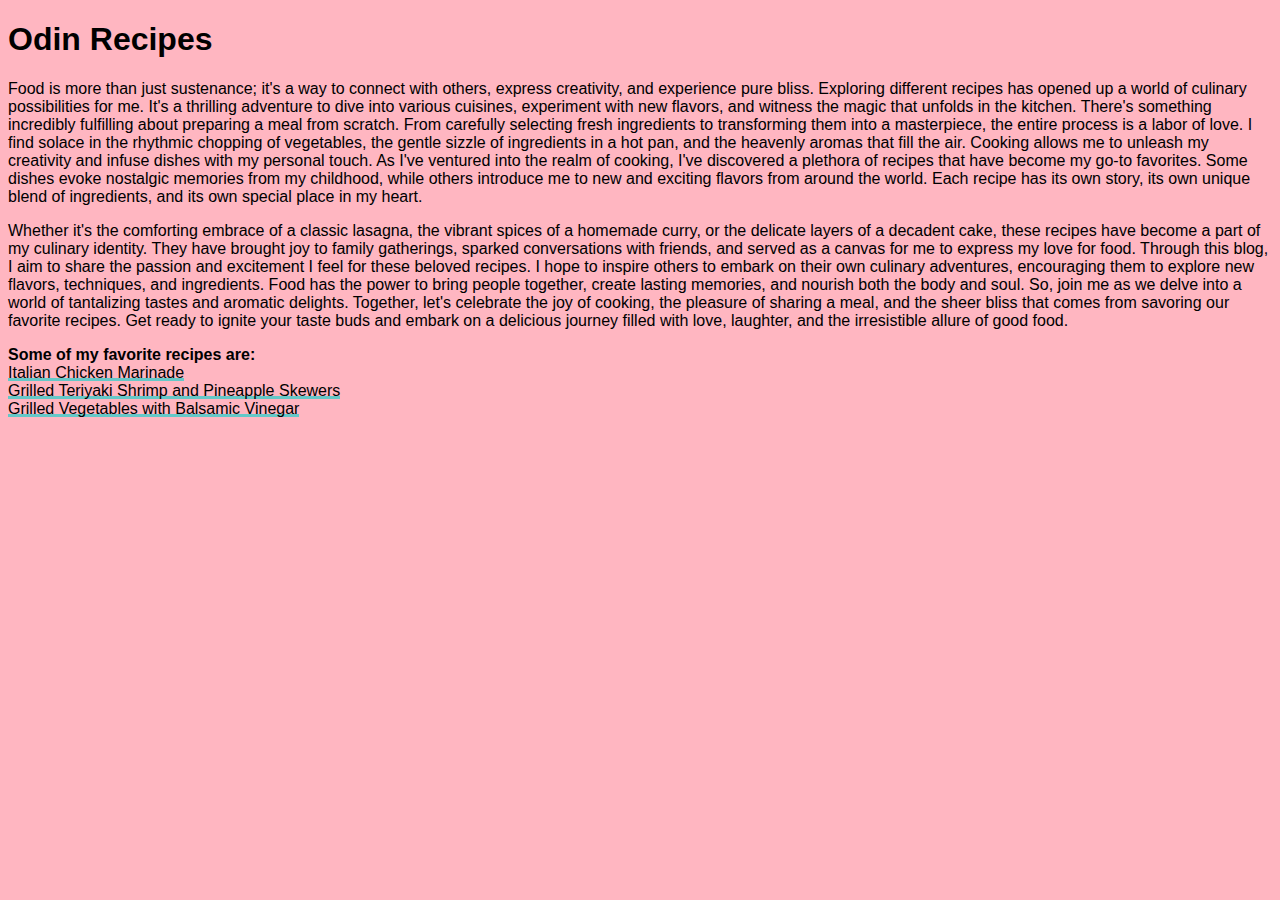
<file: index.html>
<!DOCTYPE html>
<html lang="en">
<head>
    <meta charset="UTF-8">
    <meta http-equiv="X-UA-Compatible" content="IE=edge">
    <meta name="viewport" content="width=device-width, initial-scale=1.0">
    <title>Recipes</title>
    <link rel="stylesheet" href="./style.css"/>
</head>
<body class="home">
    <h1 class="title">Odin Recipes</h1>
    <p>Food is more than just sustenance; it's a way to connect with others, express creativity, and experience pure bliss. Exploring different recipes has opened up a world of culinary possibilities for me. It's a thrilling adventure to dive into various cuisines, experiment with new flavors, and witness the magic that unfolds in the kitchen.

        There's something incredibly fulfilling about preparing a meal from scratch. From carefully selecting fresh ingredients to transforming them into a masterpiece, the entire process is a labor of love. I find solace in the rhythmic chopping of vegetables, the gentle sizzle of ingredients in a hot pan, and the heavenly aromas that fill the air. Cooking allows me to unleash my creativity and infuse dishes with my personal touch.
        
        As I've ventured into the realm of cooking, I've discovered a plethora of recipes that have become my go-to favorites. Some dishes evoke nostalgic memories from my childhood, while others introduce me to new and exciting flavors from around the world. Each recipe has its own story, its own unique blend of ingredients, and its own special place in my heart.
    </p>
    <p>
        Whether it's the comforting embrace of a classic lasagna, the vibrant spices of a homemade curry, or the delicate layers of a decadent cake, these recipes have become a part of my culinary identity. They have brought joy to family gatherings, sparked conversations with friends, and served as a canvas for me to express my love for food.

Through this blog, I aim to share the passion and excitement I feel for these beloved recipes. I hope to inspire others to embark on their own culinary adventures, encouraging them to explore new flavors, techniques, and ingredients. Food has the power to bring people together, create lasting memories, and nourish both the body and soul.

So, join me as we delve into a world of tantalizing tastes and aromatic delights. Together, let's celebrate the joy of cooking, the pleasure of sharing a meal, and the sheer bliss that comes from savoring our favorite recipes. Get ready to ignite your taste buds and embark on a delicious journey filled with love, laughter, and the irresistible allure of good food.

    </p>
    <b>Some of my favorite recipes are:</b>
    <ul>
        <li><a href="./recipes/italian_chicken_marinade.html" target="_blank" style="text-decoration: none;">Italian Chicken Marinade</a></li>
        <li><a href="./recipes/chicken_teriyaki.html" target="_blank" style="text-decoration: none;">Grilled Teriyaki Shrimp and Pineapple Skewers</a></li>
        <li><a href="./recipes/grilled_vegetables.html" target="_blank" style="text-decoration: none;">Grilled Vegetables with Balsamic Vinegar</a></li>
    </ul>
</body>
</html>
</file>
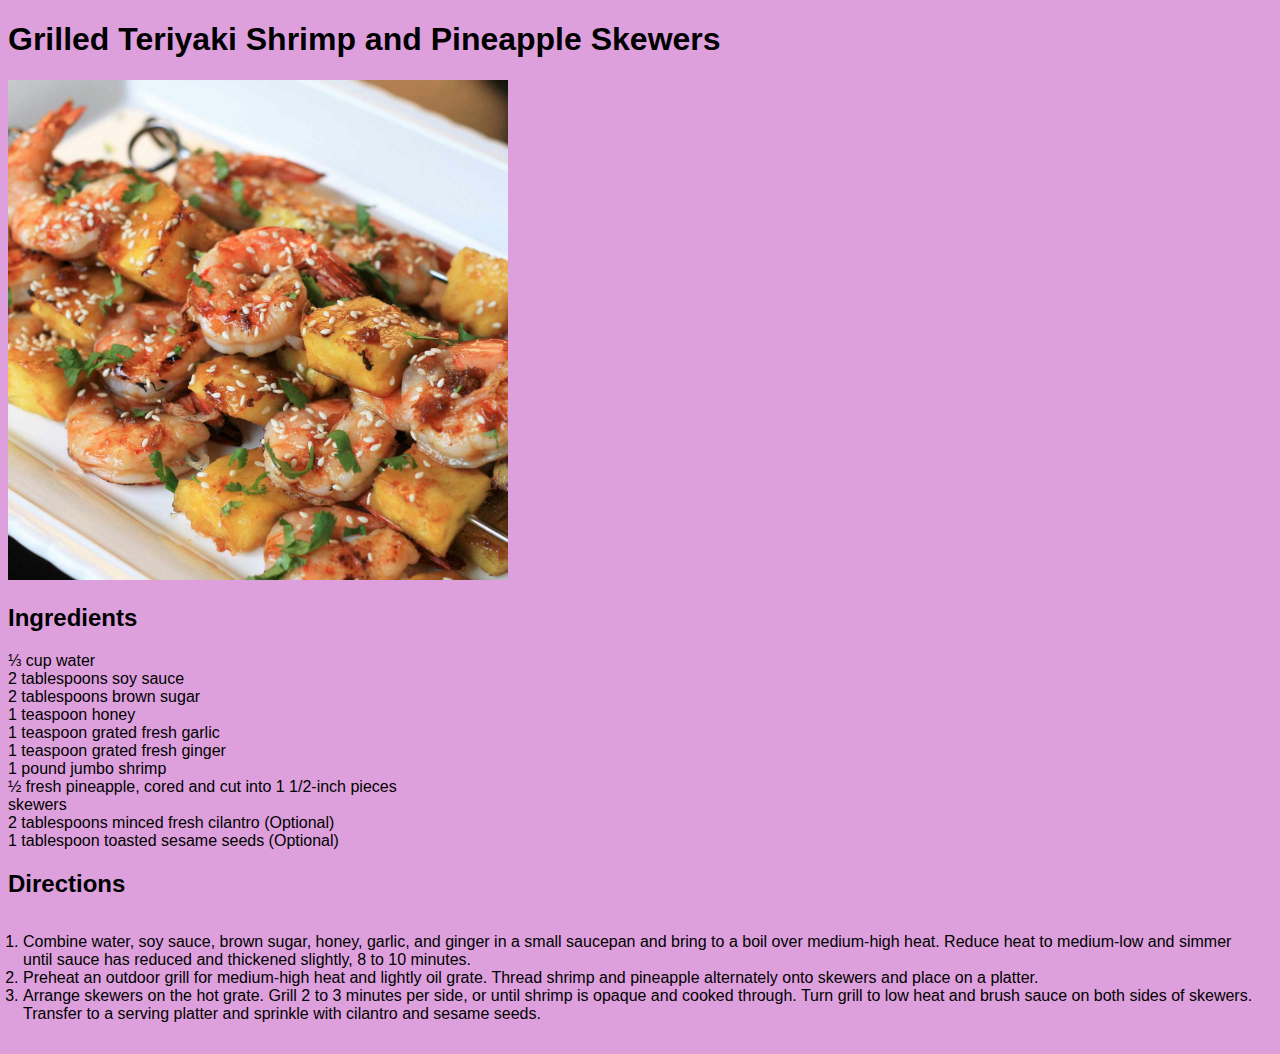
<file: recipes/chicken_teriyaki.html>
<!DOCTYPE html>
<html lang="en">
<head>
    <meta charset="UTF-8">
    <meta http-equiv="X-UA-Compatible" content="IE=edge">
    <meta name="viewport" content="width=device-width, initial-scale=1.0">
    <title>Grilled Teriyaki Shrimp and Pineapple Skewers</title>
    <link rel="stylesheet" href="../style.css">
</head>
<body class="pages">
    <h1>Grilled Teriyaki Shrimp and Pineapple Skewers</h1>
    <img class="i1" src="../images/grilled teriyaki shrimp.jpg" alt="Grilled Teriyaki Shrimp and Pineapple Skewers">
    <h2>Ingredients</h2>
    <ul>
        <li>⅓ cup water</li>
        <li>2 tablespoons soy sauce</li>
        <li>2 tablespoons brown sugar</li>
        <li>1 teaspoon honey</li>
        <li>1 teaspoon grated fresh garlic</li>
        <li>1 teaspoon grated fresh ginger</li>
        <li>1 pound jumbo shrimp</li>
        <li>½ fresh pineapple, cored and cut into 1 1/2-inch pieces</li>
        <li>skewers</li>
        <li>2 tablespoons minced fresh cilantro (Optional)</li>
        <li>1 tablespoon toasted sesame seeds (Optional)</li>

    </ul>
    <h2>Directions</h2>
    <ol class="ordered_list">
        <li>Combine water, soy sauce, brown sugar, honey, garlic, and ginger in a small saucepan and bring to a boil over medium-high heat. Reduce heat to medium-low and simmer until sauce has reduced and thickened slightly, 8 to 10 minutes.</li>
        <li>Preheat an outdoor grill for medium-high heat and lightly oil grate. Thread shrimp and pineapple alternately onto skewers and place on a platter.</li>
        <li>Arrange skewers on the hot grate. Grill 2 to 3 minutes per side, or until shrimp is opaque and cooked through. Turn grill to low heat and brush sauce on both sides of skewers. Transfer to a serving platter and sprinkle with cilantro and sesame seeds.</li>

    </ol>
</body>
</html>
</file>
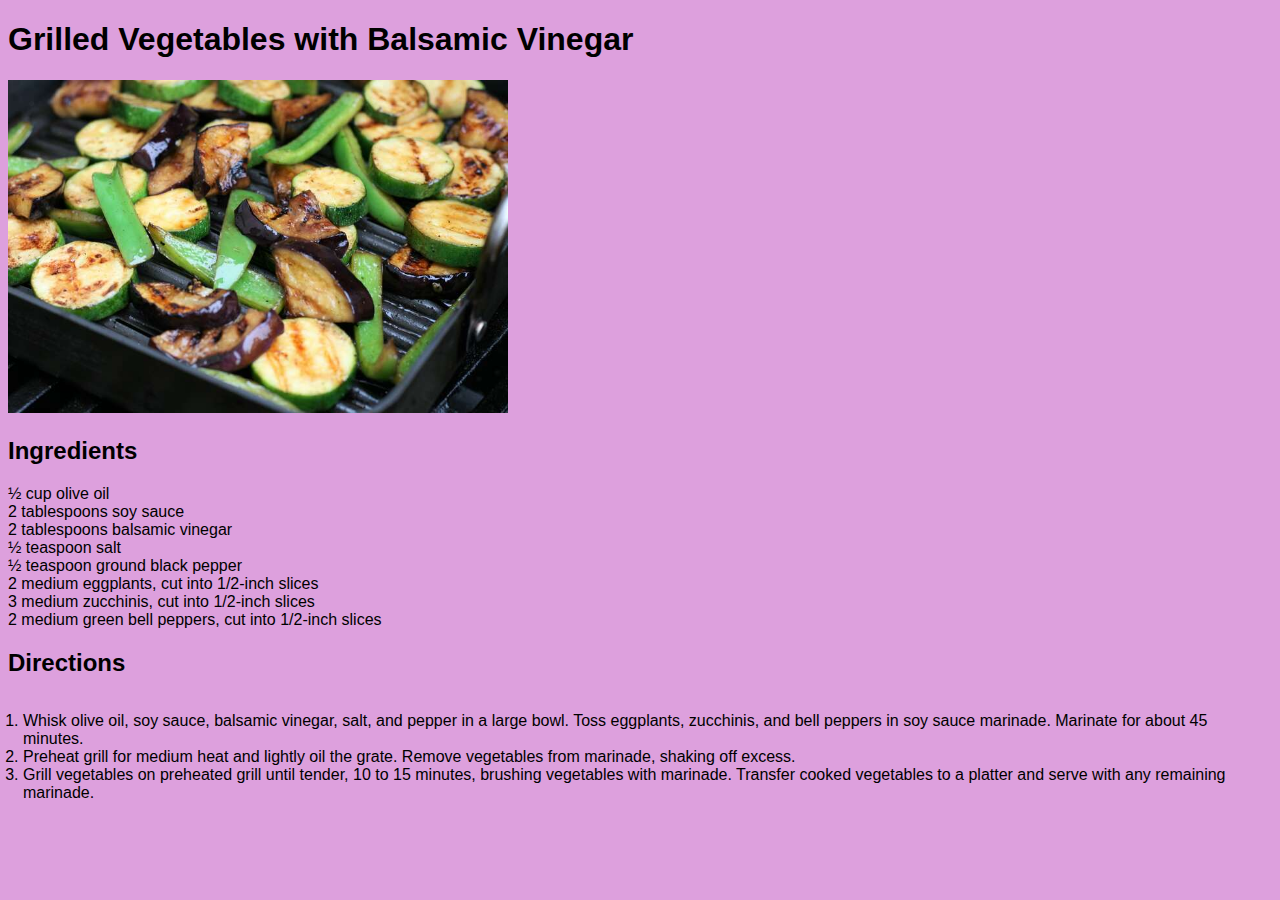
<file: recipes/grilled_vegetables.html>
<!DOCTYPE html>
<html lang="en">
<head>
    <meta charset="UTF-8">
    <meta http-equiv="X-UA-Compatible" content="IE=edge">
    <meta name="viewport" content="width=device-width, initial-scale=1.0">
    <title>Grilled Vegetables with Balsamic Vinegar</title>
    <link rel="stylesheet" href="../style.css"/>
</head>
<body class="pages">
    <h1>Grilled Vegetables with Balsamic Vinegar</h1>
    <img class="i1" src="../images/grilled vegitables with balsamic vinegar.jpg" alt="Grilled Vegetables with Balsamic Vinegar">
    <h2>Ingredients</h2>
    <ul>
        <li>½ cup olive oil</li>
        <li>2 tablespoons soy sauce</li>
        <li>2 tablespoons balsamic vinegar</li>
        <li>½ teaspoon salt</li>
        <li>½ teaspoon ground black pepper</li>
        <li>2 medium eggplants, cut into 1/2-inch slices</li>
        <li>3 medium zucchinis, cut into 1/2-inch slices</li>
        <li>2 medium green bell peppers, cut into 1/2-inch slices</li>

    </ul>
    <h2>Directions</h2>
    <ol class="ordered_list">
        <li>Whisk olive oil, soy sauce, balsamic vinegar, salt, and pepper in a large bowl. Toss eggplants, zucchinis, and bell peppers in soy sauce marinade. Marinate for about 45 minutes.</li>
        <li>Preheat grill for medium heat and lightly oil the grate. Remove vegetables from marinade, shaking off excess.</li>
        <li>Grill vegetables on preheated grill until tender, 10 to 15 minutes, brushing vegetables with marinade. Transfer cooked vegetables to a platter and serve with any remaining marinade.</li>
    </ol>
</body>
</html>
</file>
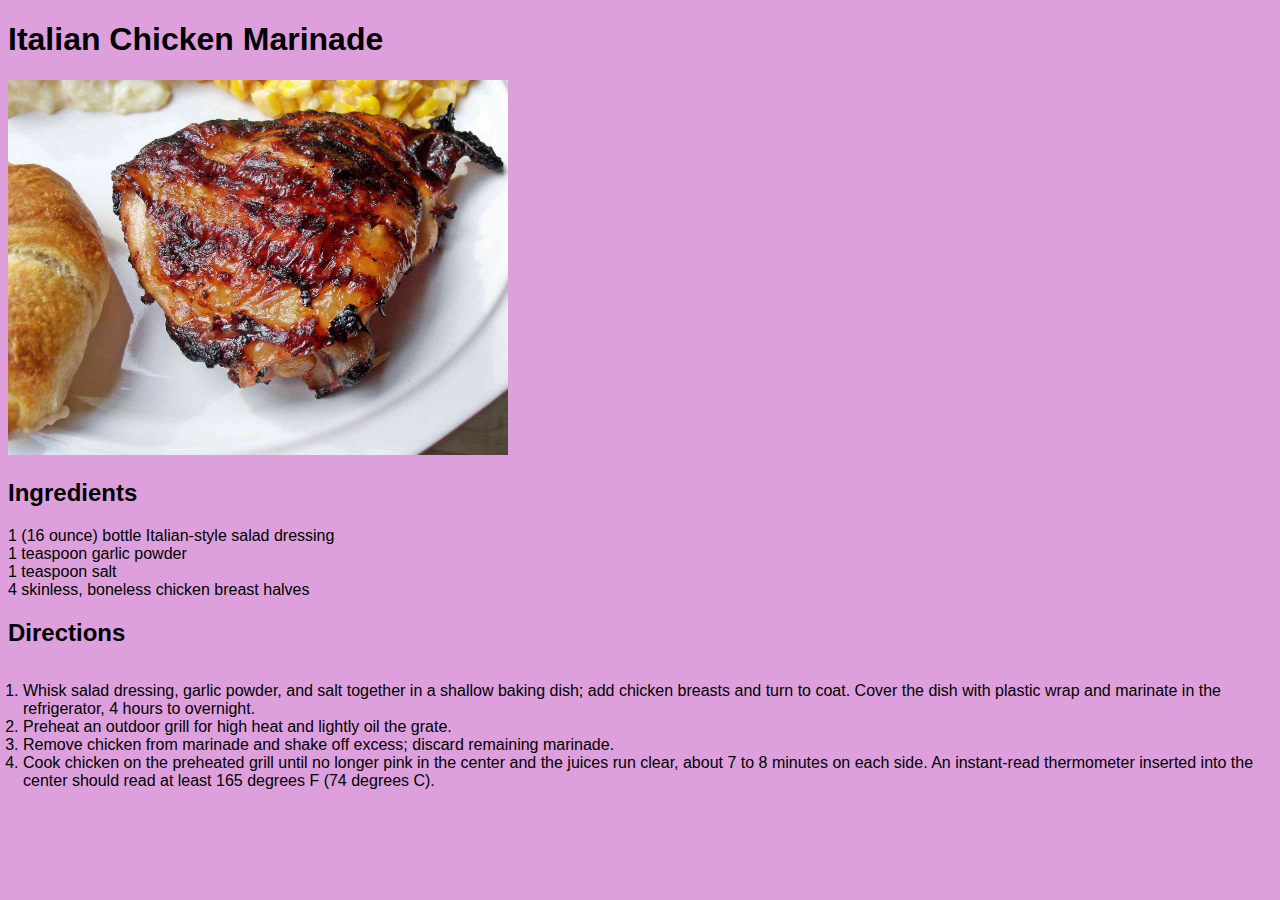
<file: recipes/italian_chicken_marinade.html>
<!DOCTYPE html>
<html lang="en">
<head>
    <meta charset="UTF-8">
    <meta http-equiv="X-UA-Compatible" content="IE=edge">
    <meta name="viewport" content="width=device-width, initial-scale=1.0">
    <title>Italian Chicken Marinade</title>
    <link rel="stylesheet" href="../style.css">
</head>
<body class="pages">
    <h1>Italian Chicken Marinade</h1>
    <img class="i1" src="../images/italian-chicken-marinade.jpg" alt="Italian Chicken Marinade">
    <h2>Ingredients</h2>
    <ul>
        <li>1 (16 ounce) bottle Italian-style salad dressing</li>
        <li>1 teaspoon garlic powder</li>
        <li>1 teaspoon salt</li>
        <li>4 skinless, boneless chicken breast halves</li>

    </ul>
    <h2>Directions</h2>
    <ol class="ordered_list">
        <li>Whisk salad dressing, garlic powder, and salt together in a shallow baking dish; add chicken breasts and turn to coat. Cover the dish with plastic wrap and marinate in the refrigerator, 4 hours to overnight.</li>
        <li>Preheat an outdoor grill for high heat and lightly oil the grate.</li>
        <li>Remove chicken from marinade and shake off excess; discard remaining marinade.</li>
        <li>Cook chicken on the preheated grill until no longer pink in the center and the juices run clear, about 7 to 8 minutes on each side. An instant-read thermometer inserted into the center should read at least 165 degrees F (74 degrees C).</li>
        
    </ol>
</body>
</html>
</file>
<file: style.css>
*{
    color: black;
    font-family: 'Franklin Gothic Medium', 'Arial Narrow', Arial, sans-serif;
}
p{
    color: black;
}
li{
    color: black;
}
ul{
    list-style-type: none; /* Remove bullets */
    padding: 0; /* Remove padding */
    margin: 0; /* Remove margins */
  }
img{
    height: auto;
    width: 500px;
}
.ordered_list{
    padding: 15px;;
}
a {
    color: inherit;
    text-decoration: none;
  }
  
  a {
    background:
      linear-gradient(
        to right,
        rgba(100, 200, 200, 1),
        rgba(100, 200, 200, 1)
      ),
      linear-gradient(
        to right,
        rgba(255, 0, 0, 1),
        rgba(255, 0, 180, 1),
        rgba(0, 100, 200, 1)
    );
    background-size: 100% 3px, 0 3px;
    background-position: 100% 100%, 0 100%;
    background-repeat: no-repeat;
    transition: background-size 400ms;
  }
  
  a:hover {
    background-size: 0 3px, 100% 3px;
  }
  .home{
    background-color: lightpink;
  }
  .pages{
    background-color: plum;
  }
</file>
